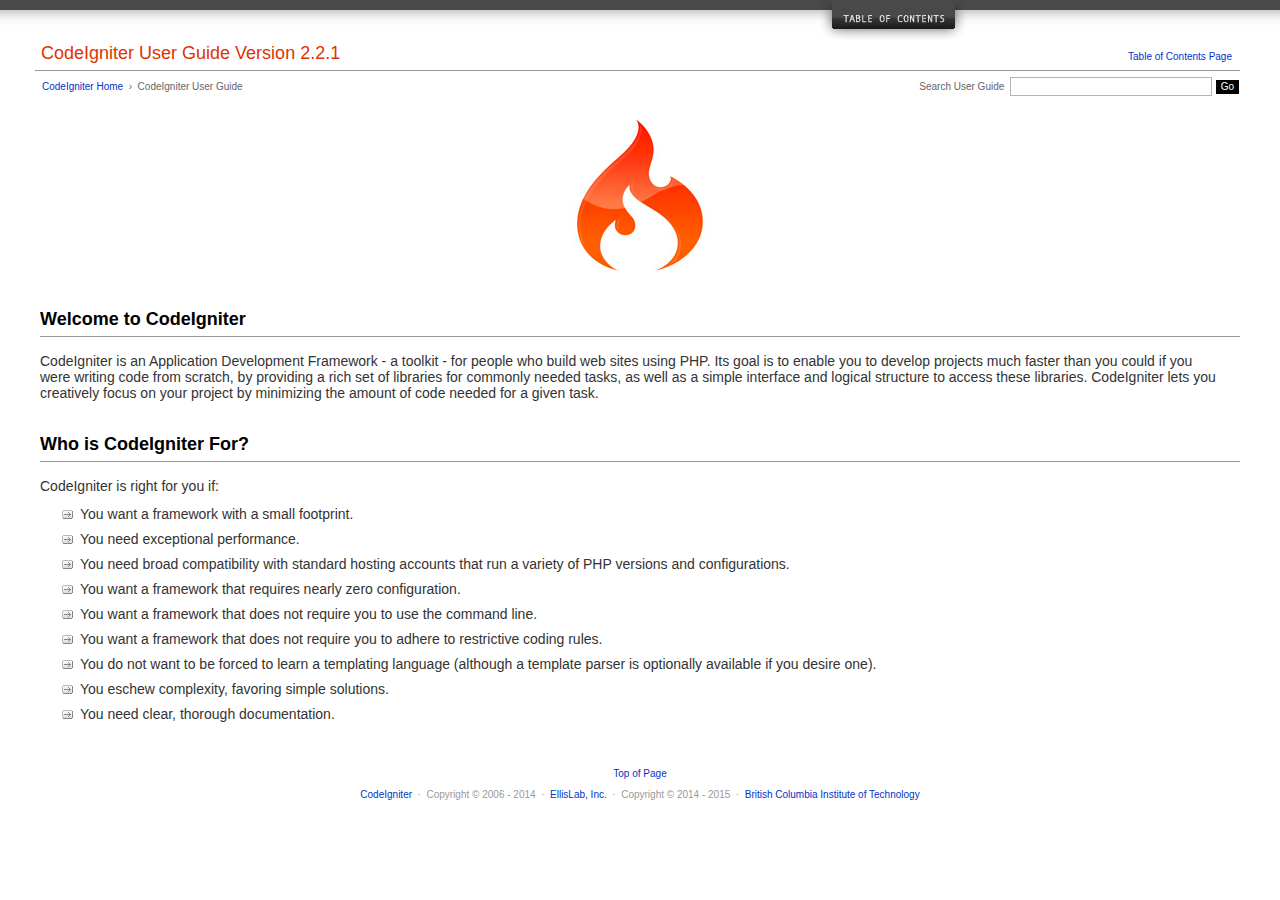
<file: CodeIgniter/user_guide/index.html>
<!DOCTYPE html PUBLIC "-//W3C//DTD XHTML 1.0 Transitional//EN" "http://www.w3.org/TR/xhtml1/DTD/xhtml1-transitional.dtd">
<html xmlns="http://www.w3.org/1999/xhtml" xml:lang="en" lang="en">
<head>

<meta http-equiv="Content-Type" content="text/html; charset=utf-8" />
<title>Welcome to CodeIgniter : CodeIgniter User Guide</title>

<style type='text/css' media='all'>@import url('userguide.css');</style>
<link rel='stylesheet' type='text/css' media='all' href='userguide.css' />

<script type="text/javascript" src="nav/nav.js"></script>
<script type="text/javascript" src="nav/prototype.lite.js"></script>
<script type="text/javascript" src="nav/moo.fx.js"></script>
<script type="text/javascript" src="nav/user_guide_menu.js"></script>

<meta http-equiv='expires' content='-1' />
<meta http-equiv= 'pragma' content='no-cache' />
<meta name='robots' content='all' />
<meta name='author' content='ExpressionEngine Dev Team' />
<meta name='description' content='CodeIgniter User Guide' />

</head>
<body>

<!-- START NAVIGATION -->
<div id="nav"><div id="nav_inner"><script type="text/javascript">create_menu('null');</script></div></div>
<div id="nav2"><a name="top"></a><a href="javascript:void(0);" onclick="myHeight.toggle();"><img src="images/nav_toggle_darker.jpg" width="154" height="43" border="0" title="Toggle Table of Contents" alt="Toggle Table of Contents" /></a></div>
<div id="masthead">
<table cellpadding="0" cellspacing="0" border="0" style="width:100%">
<tr>
<td><h1>CodeIgniter User Guide Version 2.2.1</h1></td>
<td id="breadcrumb_right"><a href="toc.html">Table of Contents Page</a></td>
</tr>
</table>
</div>
<!-- END NAVIGATION -->


<table cellpadding="0" cellspacing="0" border="0" style="width:100%">
<tr>
<td id="breadcrumb">
<a href="http://codeigniter.com/">CodeIgniter Home</a> &nbsp;&#8250;&nbsp; CodeIgniter User Guide
</td>
<td id="searchbox"><form method="get" action="http://www.google.com/search"><input type="hidden" name="as_sitesearch" id="as_sitesearch" value="codeigniter.com/user_guide/" />Search User Guide&nbsp; <input type="text" class="input" style="width:200px;" name="q" id="q" size="31" maxlength="255" value="" />&nbsp;<input type="submit" class="submit" name="sa" value="Go" /></form></td>
</tr>
</table>



<br clear="all" />

<div class="center"><img src="images/ci_logo_flame.jpg" width="150" height="164" border="0" alt="CodeIgniter" /></div>


<!-- START CONTENT -->
<div id="content">



<h2>Welcome to CodeIgniter</h2>

<p>CodeIgniter is an Application Development Framework - a toolkit - for people who build web sites using PHP.
Its goal is to enable you to develop projects much faster than you could if you were writing code
from scratch, by providing a rich set of libraries for commonly needed tasks, as well as a simple interface and
logical structure to access these libraries. CodeIgniter lets you creatively focus on your project by
minimizing the amount of code needed for a given task.</p>


<h2>Who is CodeIgniter For?</h2>

<p>CodeIgniter is right for you if:</p>

<ul>
<li>You want a framework with a small footprint.</li>
<li>You need exceptional performance.</li>
<li>You need broad compatibility with standard hosting accounts that run a variety of PHP versions and configurations.</li>
<li>You want a framework that requires nearly zero configuration.</li>
<li>You want a framework that does not require you to use the command line.</li>
<li>You want a framework that does not require you to adhere to restrictive coding rules.</li>
<li>You do not want to be forced to learn a templating language (although a template parser is optionally available if you desire one).</li>
<li>You eschew complexity, favoring simple solutions.</li>
<li>You need clear, thorough documentation.</li>
</ul>


</div>
<!-- END CONTENT -->


<div id="footer">
<p><a href="#top">Top of Page</a></p>
<p><a href="http://codeigniter.com">CodeIgniter</a> &nbsp;&middot;&nbsp; Copyright &#169; 2006 - 2014 &nbsp;&middot;&nbsp; <a href="http://ellislab.com/">EllisLab, Inc.</a> &nbsp;&middot;&nbsp; Copyright &#169; 2014 - 2015 &nbsp;&middot;&nbsp; <a href="http://bcit.ca/">British Columbia Institute of Technology</a></p>
</div>



</body>
</html>
</file>
<file: CodeIgniter/user_guide/userguide.css>
body {
 margin: 0;
 padding: 0;
 font-family: Lucida Grande, Verdana, Geneva, Sans-serif;
 font-size: 14px;
 color: #333;
 background-color: #fff;
}

a {
 color: #0134c5;
 background-color: transparent;
 text-decoration: none;
 font-weight: normal;
 outline-style: none;
}
a:visited {
 color: #0134c5;
 background-color: transparent;
 text-decoration: none;
 outline-style: none;
}
a:hover {
 color: #000;
 text-decoration: none;
 background-color: transparent;
 outline-style: none;
}

#breadcrumb {
 float: left;
 background-color: transparent;
 margin: 10px 0 0 42px;
 padding: 0;
 font-size: 10px;
 color: #666;
}
#breadcrumb_right {
 float: right;
 width: 175px;
 background-color: transparent;
 padding: 8px 8px 3px 0;
 text-align: right;
 font-size: 10px;
 color: #666;
}
#nav {
 background-color: #494949;
 margin: 0;
 padding: 0;
}
#nav2 {
 background: #fff url(images/nav_bg_darker.jpg) repeat-x left top;
 padding: 0 310px 0 0;
 margin: 0;
 text-align: right;
}
#nav_inner {
 background-color: transparent;
 padding: 8px 12px 0 20px;
 margin: 0;
 font-family: Lucida Grande, Verdana, Geneva, Sans-serif;
 font-size: 11px;
}

#nav_inner h3 {
 font-size: 12px;
 color: #fff;
 margin: 0;
 padding: 0;
}

#nav_inner .td_sep {
 background: transparent url(images/nav_separator_darker.jpg) repeat-y left top;
 width: 25%;
 padding: 0 0 0 20px;
}
#nav_inner .td {
 width: 25%;
}
#nav_inner p {
 color: #eee;
 background-color: transparent;
 padding:0;
 margin: 0 0 10px 0;
}
#nav_inner ul {
 list-style-image: url(images/arrow.gif);
 padding: 0 0 0 18px;
 margin: 8px 0 12px 0;
}
#nav_inner li {
 padding: 0;
 margin: 0 0 4px 0;
}

#nav_inner a {
 color: #eee;
 background-color: transparent;
 text-decoration: none;
 font-weight: normal;
 outline-style: none;
}

#nav_inner a:visited {
 color: #eee;
 background-color: transparent;
 text-decoration: none;
 outline-style: none;
}

#nav_inner a:hover {
 color: #ccc;
 text-decoration: none;
 background-color: transparent;
 outline-style: none;
}

#masthead {
 margin: 0 40px 0 35px;
 padding: 0 0 0 6px;
 border-bottom: 1px solid #999;
}

#masthead h1 {
background-color: transparent;
color: #e13300;
font-size: 18px;
font-weight: normal;
margin: 0;
padding: 0 0 6px 0;
}

#searchbox {
 background-color: transparent;
 padding: 6px 40px 0 0;
 text-align: right;
 font-size: 10px;
 color: #666;
}

#img_welcome {
 border-bottom: 1px solid #D0D0D0;
 margin: 0 40px 0 40px;
 padding: 0;
 text-align: center;
}

#content {
 margin: 20px 40px 0 40px;
 padding: 0;
}

#content p {
 margin: 12px 20px 12px 0;
}

#content h1 {
color: #e13300;
border-bottom: 1px solid #666;
background-color: transparent;
font-weight: normal;
font-size: 24px;
margin: 0 0 20px 0;
padding: 3px 0 7px 3px;
}

#content h2 {
 background-color: transparent;
 border-bottom: 1px solid #999;
 color: #000;
 font-size: 18px;
 font-weight: bold;
 margin: 28px 0 16px 0;
 padding: 5px 0 6px 0;
}

#content h3 {
 background-color: transparent;
 color: #333;
 font-size: 16px;
 font-weight: bold;
 margin: 16px 0 15px 0;
 padding: 0 0 0 0;
}

#content h4 {
 background-color: transparent;
 color: #444;
 font-size: 14px;
 font-weight: bold;
 margin: 22px 0 0 0;
 padding: 0 0 0 0;
}

#content img {
 margin: auto;
 padding: 0;
}

#content code {
 font-family: Monaco, Verdana, Sans-serif;
 font-size: 12px;
 background-color: #f9f9f9;
 border: 1px solid #D0D0D0;
 color: #002166;
 display: block;
 margin: 14px 0 14px 0;
 padding: 12px 10px 12px 10px;
}

#content pre {
 font-family: Monaco, Verdana, Sans-serif;
 font-size: 12px;
 background-color: #f9f9f9;
 border: 1px solid #D0D0D0;
 color: #002166;
 display: block;
 margin: 14px 0 14px 0;
 padding: 12px 10px 12px 10px;
}

#content .path {
 background-color: #EBF3EC;
 border: 1px solid #99BC99;
 color: #005702;
 text-align: center;
 margin: 0 0 14px 0;
 padding: 5px 10px 5px 8px;
}

#content dfn {
 font-family: Lucida Grande, Verdana, Geneva, Sans-serif;
 color: #00620C;
 font-weight: bold;
 font-style: normal;
}
#content var {
 font-family: Lucida Grande, Verdana, Geneva, Sans-serif;
 color: #8F5B00;
 font-weight: bold;
 font-style: normal;
}
#content samp {
 font-family: Lucida Grande, Verdana, Geneva, Sans-serif;
 color: #480091;
 font-weight: bold;
 font-style: normal;
}
#content kbd {
 font-family: Lucida Grande, Verdana, Geneva, Sans-serif;
 color: #A70000;
 font-weight: bold;
 font-style: normal;
}

#content ul {
 list-style-image: url(images/arrow.gif);
 margin: 10px 0 12px 0;
}

li.reactor {
 list-style-image: url(images/reactor-bullet.png);
}
#content li {
 margin-bottom: 9px;
}

#content li p {
 margin-left: 0;
 margin-right: 0;
}

#content .tableborder {
 border: 1px solid #999;
}
#content th {
 font-weight: bold;
 text-align: left;
 font-size: 12px;
 background-color: #666;
 color: #fff;
 padding: 4px;
}

#content .td {
 font-weight: normal;
 font-size: 12px;
 padding: 6px;
 background-color: #f3f3f3;
}

#content .tdpackage {
 font-weight: normal;
 font-size: 12px;
}

#content .important {
 background: #FBE6F2;
 border: 1px solid #D893A1;
 color: #333;
 margin: 10px 0 5px 0;
 padding: 10px;
}

#content .important p {
 margin: 6px 0 8px 0;
 padding: 0;
}

#content .important .leftpad {
 margin: 6px 0 8px 0;
 padding-left: 20px;
}

#content .critical {
 background: #FBE6F2;
 border: 1px solid #E68F8F;
 color: #333;
 margin: 10px 0 5px 0;
 padding: 10px;
}

#content .critical p {
 margin: 5px 0 6px 0;
 padding: 0;
}


#footer {
background-color: transparent;
font-size: 10px;
padding: 16px 0 15px 0;
margin: 20px 0 0 0;
text-align: center;
}

#footer p {
 font-size: 10px;
 color: #999;
 text-align: center;
}
#footer address {
 font-style: normal;
}

.center {
 text-align: center;
}

img {
 padding:0;
 border: 0;
 margin: 0;
}

.nopad {
 padding:0;
 border: 0;
 margin: 0;
}


form {
 margin: 0;
 padding: 0;
}

.input {
 font-family: Lucida Grande, Verdana, Geneva, Sans-serif;
 font-size: 11px;
 color: #333;
 border: 1px solid #B3B4BD;
 width: 100%;
 font-size: 11px;
 height: 1.5em;
 padding: 0;
 margin: 0;
}

.textarea {
 font-family: Lucida Grande, Verdana, Geneva, Sans-serif;
 font-size: 14px;
 color: #143270;
 background-color: #f9f9f9;
 border: 1px solid #B3B4BD;
 width: 100%;
 padding: 6px;
 margin: 0;
}

.select {
 background-color: #fff;
 font-size:  11px;
 font-weight: normal;
 color: #333;
 padding: 0;
 margin: 0 0 3px 0;
}

.checkbox {
 background-color: transparent;
 padding: 0;
 border: 0;
}

.submit {
 background-color: #000;
 color: #fff;
 font-weight: normal;
 font-size: 10px;
 border: 1px solid #fff;
 margin: 0;
 padding: 1px 5px 2px 5px;
}
</file>
